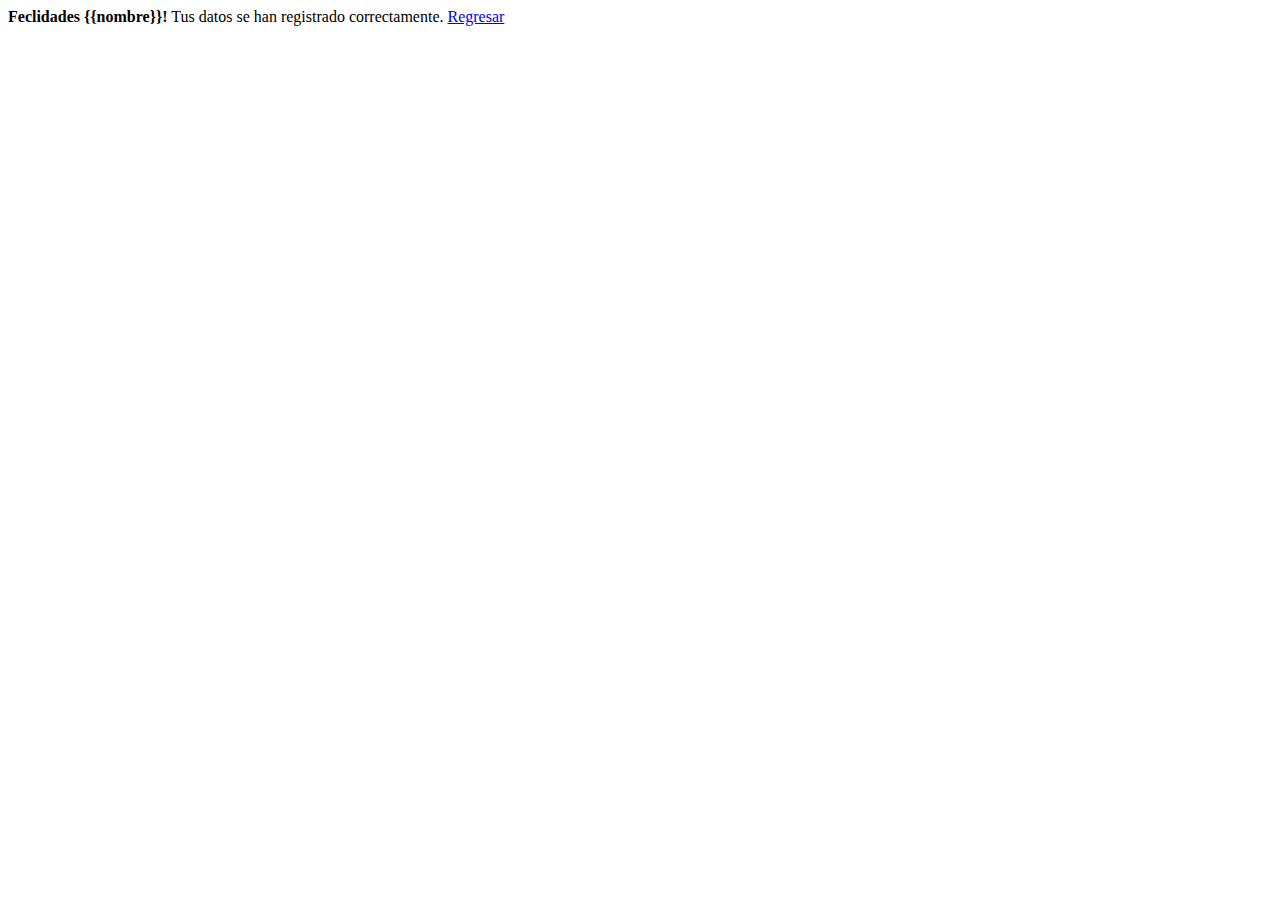
<file: helloWorld/demo/templates/demo/mensaje.html>
<!DOCTYPE html>
<html lang="en">
<head>

</head>
<body>

<div>
  <div>
    <strong>Feclidades {{nombre}}!</strong> Tus datos se han registrado correctamente. <a href="/demo">Regresar</a>
  </div>
</div>
</body>
</html>
</file>
